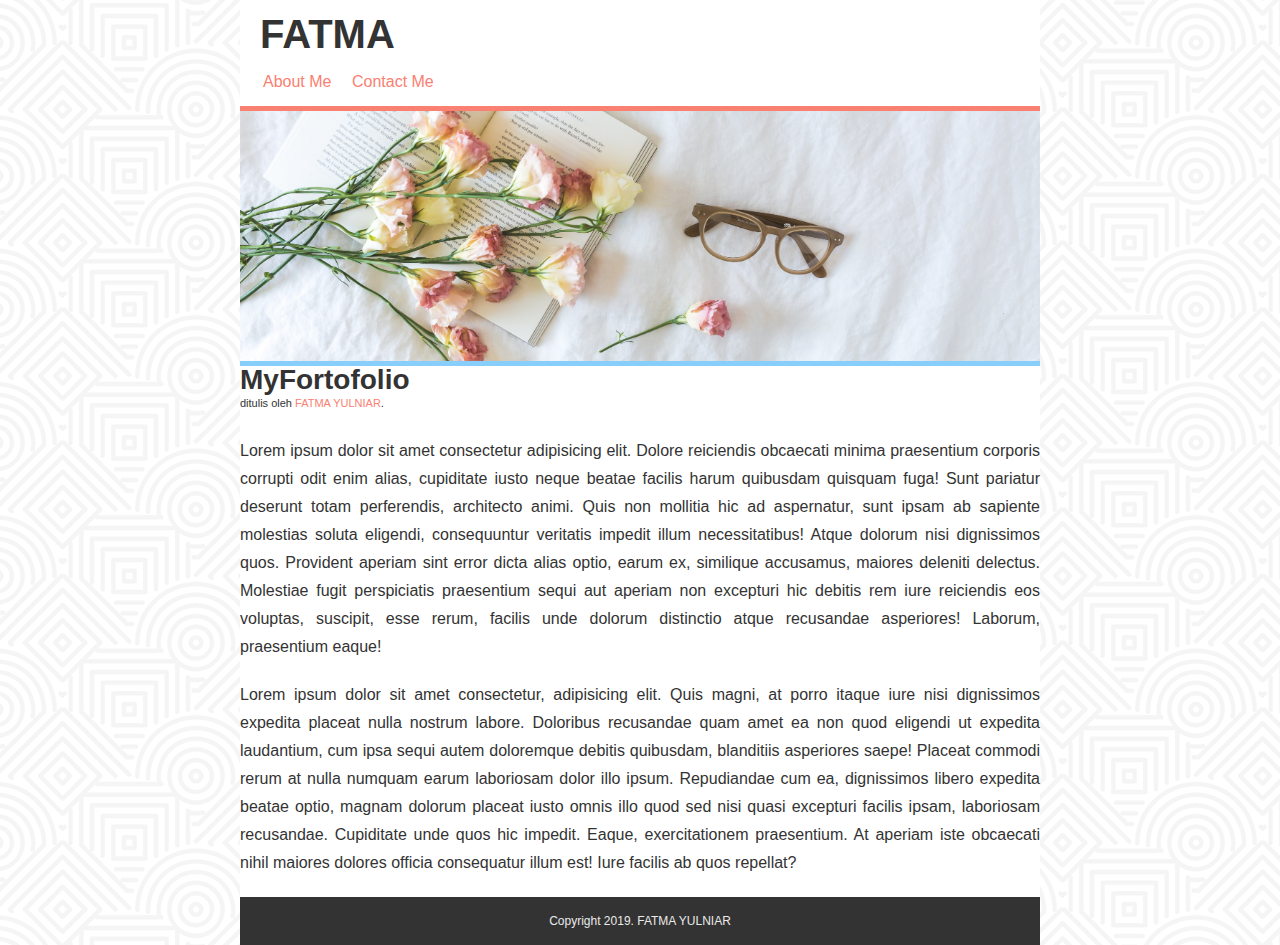
<file: index.html>
<!DOCTYPE html>
<html lang="en">

<head>
    <meta charset="UTF-8">
    <meta name="viewport" content="width=device-width, initial-scale=1.0">
    <meta http-equiv="X-UA-Compatible" content="ie=edge">
    <title>MyProfil</title>
    <link rel="stylesheet" href="css.css">
</head>

<body>
    <div class="agus">
        <div class="love">
            <h1 class="judul">FATMA</h1>
            <ul>

                <li><a href="about.html">About Me</a></li>
                <li><a href="contact.html">Contact Me</a></li>
            </ul>
        </div>
        <div class="teknik"></div>
        <div class="content">
            <h2>MyFortofolio</h2>
            <p class="penulis">ditulis oleh <a href="#">FATMA YULNIAR</a>.</p>
            <p align="justify">Lorem ipsum dolor sit amet consectetur adipisicing elit. Dolore reiciendis obcaecati
                minima praesentium corporis corrupti odit enim alias, cupiditate iusto neque beatae facilis harum
                quibusdam quisquam fuga! Sunt pariatur deserunt totam perferendis, architecto animi. Quis non mollitia
                hic ad aspernatur, sunt ipsam ab sapiente molestias soluta eligendi, consequuntur veritatis impedit
                illum necessitatibus! Atque dolorum nisi dignissimos quos. Provident aperiam sint error dicta alias
                optio, earum ex, similique accusamus, maiores deleniti delectus. Molestiae fugit perspiciatis
                praesentium sequi aut aperiam non excepturi hic debitis rem iure reiciendis eos voluptas, suscipit, esse
                rerum, facilis unde dolorum distinctio atque recusandae asperiores! Laborum, praesentium eaque!</p>

            <p align="justify">Lorem ipsum dolor sit amet consectetur, adipisicing elit. Quis magni, at porro itaque
                iure nisi
                dignissimos expedita placeat nulla nostrum labore. Doloribus recusandae quam amet ea non quod eligendi
                ut expedita laudantium, cum ipsa sequi autem doloremque debitis quibusdam, blanditiis asperiores saepe!
                Placeat commodi rerum at nulla numquam earum laboriosam dolor illo ipsum. Repudiandae cum ea,
                dignissimos libero expedita beatae optio, magnam dolorum placeat iusto omnis illo quod sed nisi quasi
                excepturi facilis ipsam, laboriosam recusandae. Cupiditate unde quos hic impedit. Eaque, exercitationem
                praesentium. At aperiam iste obcaecati nihil maiores dolores officia consequatur illum est! Iure facilis
                ab quos repellat?</p>
        </div>
        <div class="kaki">
            <p class="copy">Copyright 2019.
                FATMA YULNIAR
            </p>
        </div>
    </div>



</body>

</html>
</file>
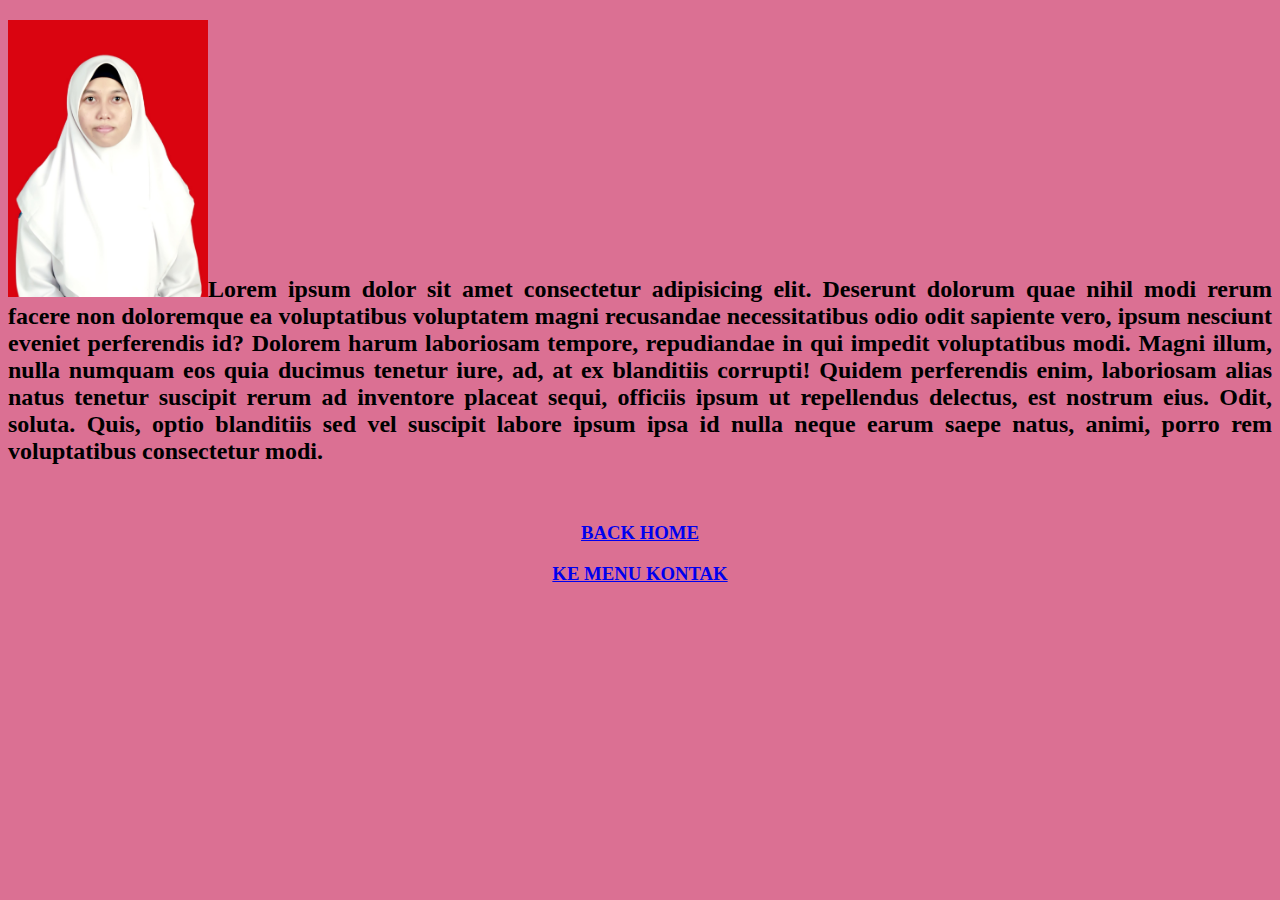
<file: about.html>
<!DOCTYPE html>
<html lang="en">

<head>
    <meta charset="UTF-8">
    <meta name="viewport" content="width=device-width, initial-scale=1.0">
    <meta http-equiv="X-UA-Compatible" content="ie=edge">
    <title>TENTANG</title>
    <link rel="stylesheet" href="css2.css">
</head>

<body>
    <h2 align="justify"><img src="fatma.jpg" title="fatma" width="200px">Lorem ipsum dolor sit amet consectetur adipisicing elit.
        Deserunt dolorum quae nihil modi rerum facere non doloremque ea voluptatibus voluptatem magni recusandae
        necessitatibus odio odit sapiente vero, ipsum nesciunt eveniet perferendis id? Dolorem harum laboriosam tempore,
        repudiandae in qui impedit voluptatibus modi. Magni illum, nulla numquam eos quia ducimus tenetur iure, ad, at
        ex blanditiis corrupti! Quidem perferendis enim, laboriosam alias natus tenetur suscipit rerum ad inventore
        placeat sequi, officiis ipsum ut repellendus delectus, est nostrum eius. Odit, soluta. Quis, optio blanditiis
        sed vel suscipit labore ipsum ipsa id nulla neque earum saepe natus, animi, porro rem voluptatibus consectetur
        modi.</h2>
        <br>
       <h3 align="center"><a href="index.html">BACK HOME</a></h3> 
        <h3 align="center"><a href="contact.html">KE MENU KONTAK</a></h3>
</body>

</html>
</file>
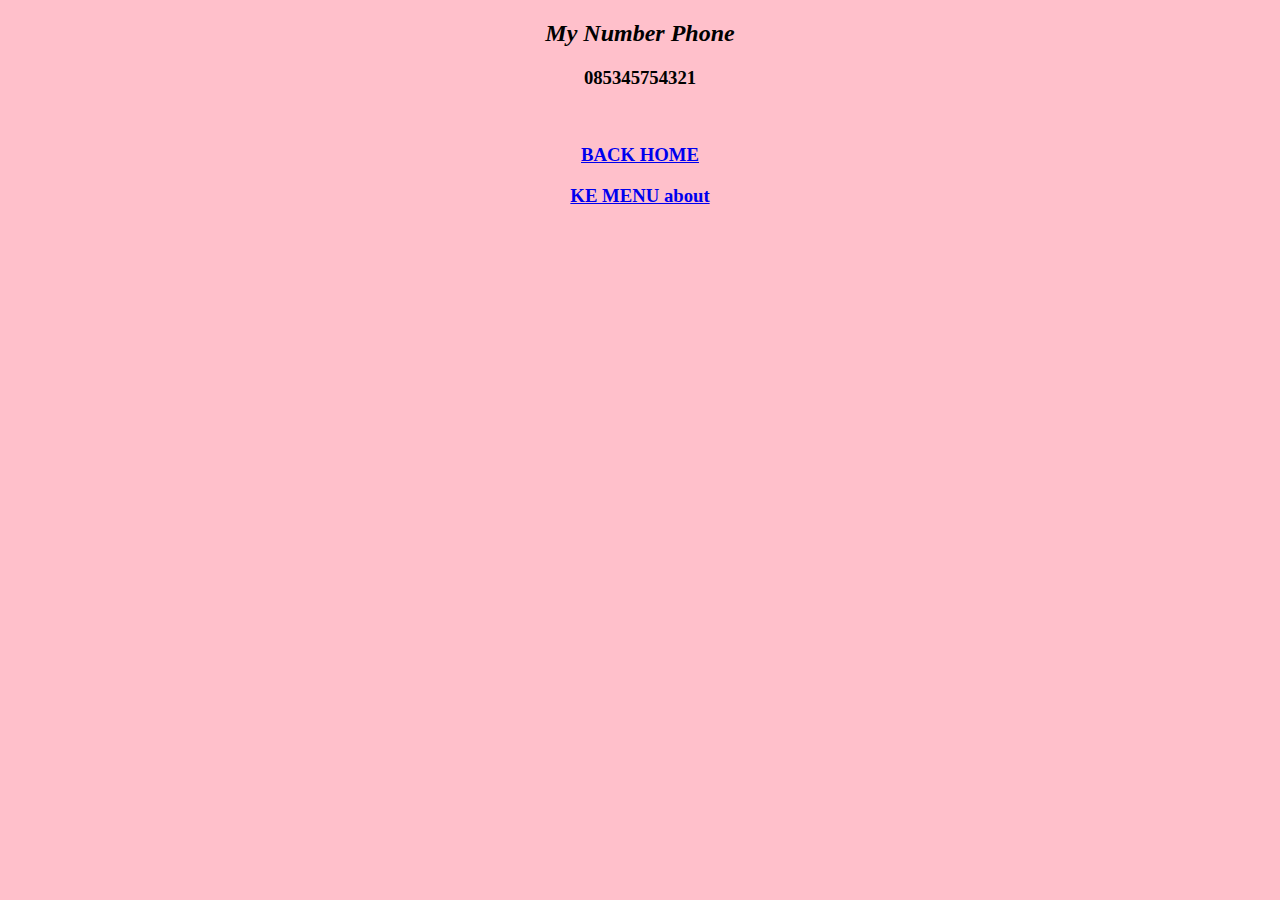
<file: contact.html>
<!DOCTYPE html>
<html lang="en">
<head>
    <meta charset="UTF-8">
    <meta name="viewport" content="width=device-width, initial-scale=1.0">
    <meta http-equiv="X-UA-Compatible" content="ie=edge">
    <title>Kontak</title>
    <link rel="stylesheet" href="css3.css">
</head>
<body>
    <h2 align="center"><i>My Number Phone</i></h2>
    <h3 align="center">085345754321</h3>
    <br>
    <h3 align="center"><a href="index.html">BACK HOME</a></h3>
    <h3 align="center"><a href="about.html">KE MENU about</a></h3>
</body>
</html>
</file>
<file: css.css>
/* Biar rapi */
html, body, div, span, applet, object, iframe,
h1, h2, h3, h4, h5, h6, p, blockquote, pre,
a, abbr, acronym, address, big, cite, code,
del, dfn, em, img, ins, kbd, q, s, samp,
small, strike, strong, sub, sup, tt, var,
b, u, i, center,
dl, dt, dd, ol, ul, li,
fieldset, form, label, legend,
table, caption, tbody, tfoot, thead, tr, th, td,
article, aside, canvas, details, embed, 
figure, figcaption, footer, header, hgroup, 
menu, nav, output, ruby, section, summary,
time, mark, audio, video {
	margin: 0;
	padding: 0;
	border: 0;
	font-size: 100%;
	font: inherit;
	vertical-align: baseline;
}
/* yang ini untuk tampilan*/
article, aside, details, figcaption, figure, 
footer, header, hgroup, menu, nav, section {
	display: block;
}
body {
	line-height: 1;
}
ol, ul {
	list-style: none;
}
blockquote, q {
	quotes: none;
}
blockquote:before, blockquote:after,
q:before, q:after {
	content: '';
	content: none;
}
table {
	border-collapse: collapse;
	border-spacing: 0;
}

/* Saya Mau Masukkan Style */
body {
    font: 16px/28px arial, sans-serif;
    background-color: #eaeaea;
    background-image: url(hypnotize.png);
    color: #333;
}
.agus {

    width: 800px;
    margin: auto;
    background-color: #fff;
}
.love {
    padding: 20px;
    padding-bottom: 10px;
}
.love .judul {
    font-size: 40px;
    font-weight: bold;
}
.love ul li {
    display: inline-block;
    margin-top: 20px;
    margin-right: 10px;
}
.love a {
    text-decoration: none;
    color: salmon;
    padding: 3px;
}
.love a:hover {
    background-color: lightskyblue;
    color: white;
}
.teknik {
    height: 250px;
    background-image: url(bunga.jpg);
    background-size: cover;
    background-position: 0 -180px;
    border-bottom: 5px solid lightskyblue;
    border-top: 5px solid salmon;
}
.content h2 {
    font-size: 28px;
    font-weight: bold;
}
.content .penulis {
    font-size: 11px;
    margin-top: -5px;
}
.content .penulis a {
    color: salmon;
    text-decoration: none;
}
.content .penulis a:hover{
    background-color: lightskyblue;
    color: white;
}
.content p {
    margin-bottom: 20px;
}
.kaki {
    background-color: #333;
    padding: 10px;
}
.kaki .copy {
    color: #eaeaea;
    text-align: center;
    font-size: 12px;
}
</file>
<file: css2.css>
body{
    background-color: palevioletred;
    
}
img {
    text-align: center;
}
</file>
<file: css3.css>
body{
    background-color: pink;
}
</file>
